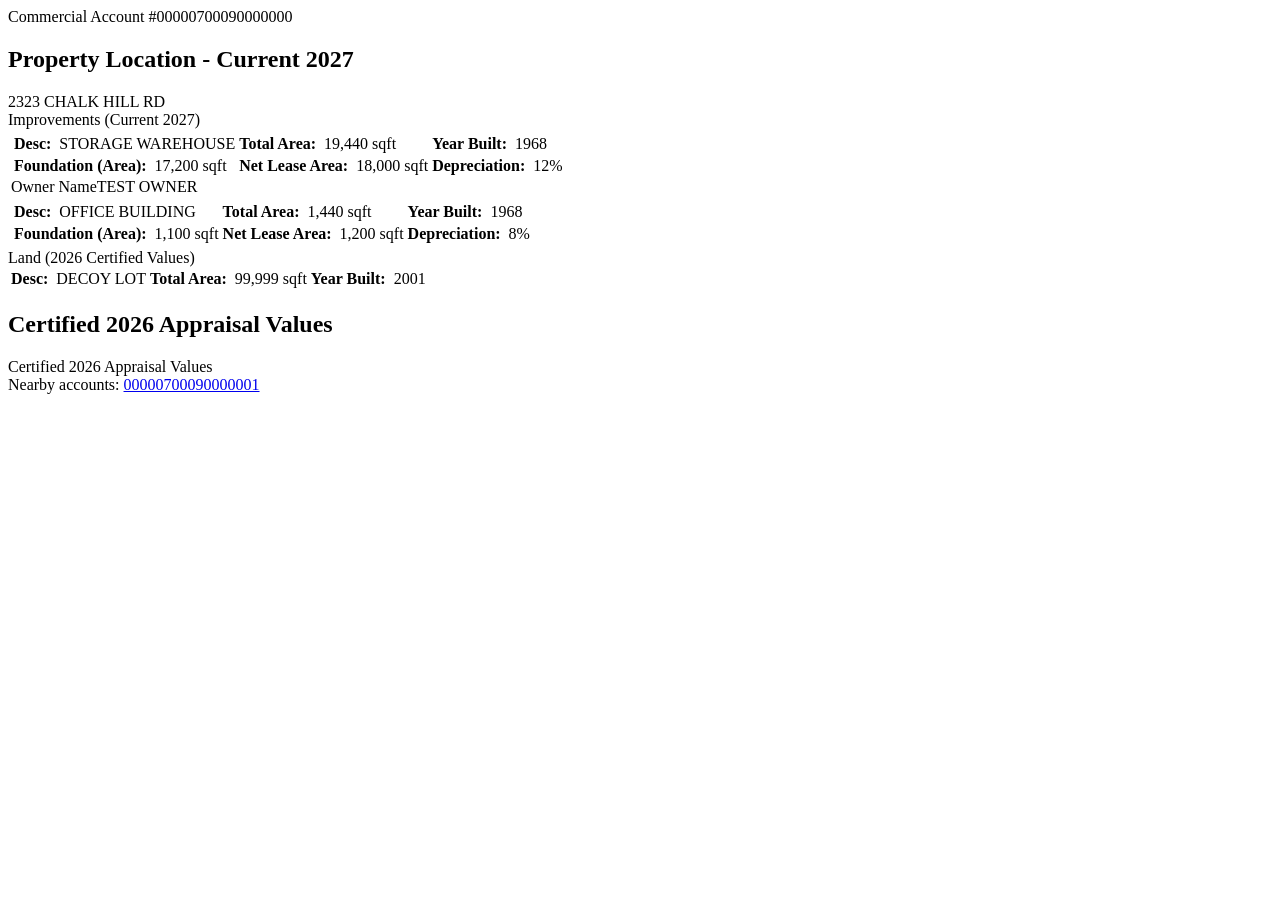
<file: fixtures/dcad_account_valid.html>
<!DOCTYPE html>
<!-- TEST MATERIAL ONLY: DCAD commercial-account page structure derived
     from observed live markup for account 00000700090000000 (element ids
     lblPageTitle, PropAddr1_lblPropAddr, lblMainImp; nested improvement
     tables with inline Desc / Total Area / Year Built labels; the two
     observed improvement entries with their description, area, and year
     values; the following lblLandCert section marker). The h2 elements
     are representative simplifications (period labels only); real
     sectioning uses span.DtlSectionHdr. The Land-section decoy row and
     the FieldTitle/FieldValue spans are negative controls: neither may
     yield an entry or a section boundary. Surrounding layout is
     simplified and unobserved values are representative. Not retained
     live source evidence. -->
<html>
<head><title>DCAD Commercial Account Detail (test fixture)</title></head>
<body>
<form method="post" action="AcctDetailCom.aspx?ID=00000700090000000" id="mainForm">
<input type="hidden" name="__VIEWSTATE" value="test-viewstate-bytes" />
<div>
<span id="lblPageTitle" class="PageTitle">
Commercial Account #00000700090000000
</span>
</div>
<div>
<h2>Property Location - Current 2027</h2>
<span id="PropAddr1_lblPropAddr">2323 CHALK HILL RD</span>
</div>
<div>
<span id="lblMainImp" class="DtlSectionHdr">
Improvements (Current 2027)
</span>
<table id="MainImp_outer">
<tr><td>
<table id="MainImp_imp1">
<tr><td><b>Desc:</b>&nbsp; STORAGE WAREHOUSE</td><td><b>Total Area:</b>&nbsp; 19,440 sqft</td><td><b>Year Built:</b>&nbsp; 1968</td></tr>
<tr><td><b>Foundation (Area):</b>&nbsp; 17,200 sqft</td><td><b>Net Lease Area:</b>&nbsp; 18,000 sqft</td><td><b>Depreciation:</b>&nbsp; 12%</td></tr>
</table>
<span class="FieldTitle">Owner Name</span><span class="FieldValue">TEST OWNER</span>
</td></tr>
<tr><td>
<table id="MainImp_imp2">
<tr><td><b>Desc:</b>&nbsp; OFFICE BUILDING</td><td><b>Total Area:</b>&nbsp; 1,440 sqft</td><td><b>Year Built:</b>&nbsp; 1968</td></tr>
<tr><td><b>Foundation (Area):</b>&nbsp; 1,100 sqft</td><td><b>Net Lease Area:</b>&nbsp; 1,200 sqft</td><td><b>Depreciation:</b>&nbsp; 8%</td></tr>
</table>
</td></tr>
</table>
</div>
<div>
<span id="lblLandCert" class="DtlSectionHdr">
Land (2026 Certified Values)
</span>
<table id="Land_decoy">
<tr><td><b>Desc:</b>&nbsp; DECOY LOT</td><td><b>Total Area:</b>&nbsp; 99,999 sqft</td><td><b>Year Built:</b>&nbsp; 2001</td></tr>
</table>
</div>
<div>
<h2>Certified 2026 Appraisal Values</h2>
<span id="Values_lblCertified">Certified 2026 Appraisal Values</span>
</div>
<div>
Nearby accounts: <a href="AcctDetailCom.aspx?ID=00000700090000001">00000700090000001</a>
</div>
<script>var acct = "00000700090000000";</script>
<style>.cls { content: "00000700090000000"; }</style>
</form>
</body>
</html>
</file>
